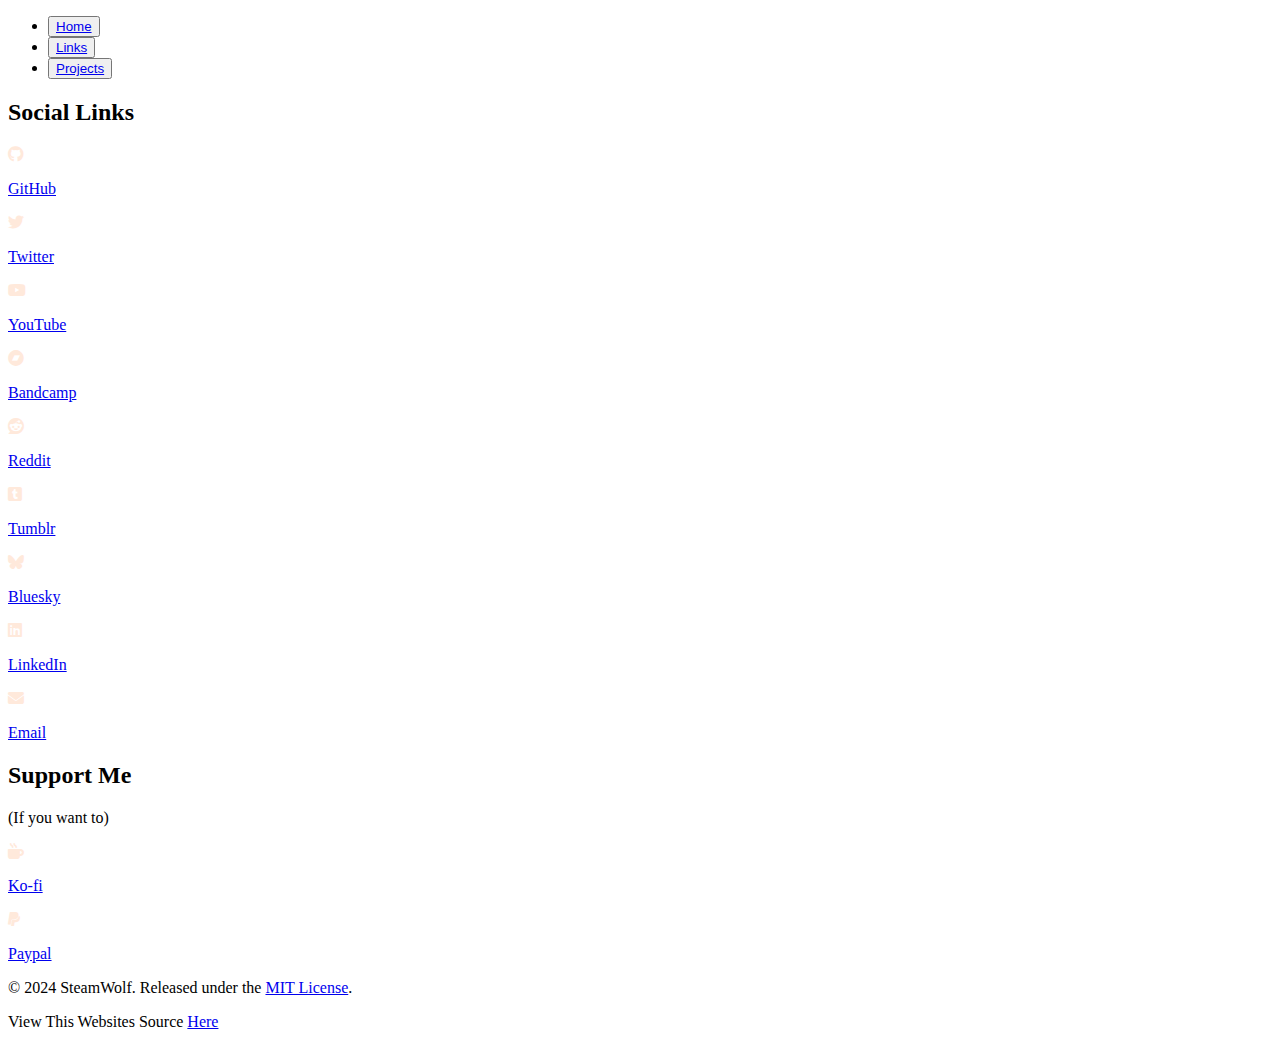
<file: Links/index.html>
<!DOCTYPE html>
<html lang="en">
<link rel="icon" type="image/x-icon" href="https://steamwolf.cc/assets/icon.svg">
<link rel="stylesheet" href="https://cdnjs.cloudflare.com/ajax/libs/font-awesome/6.5.2/css/all.min.css">
<title>SteamWolf | Links</title>
<head>
    <meta charset="UTF-8">
    <meta name="viewport" content="width=device-width, initial-scale=1.0">
    <title>SteamWolf</title>
    <link rel="stylesheet" href="https://steamwolf.cc/Links/style.css">
</head>
<body>
    <nav class="nav-container">
        <ul>
            <li><button class="nav-btn"><a href="https://steamwolf.cc">Home</a></button></li>
            <li><button class="nav-btn"><a href="https://steamwolf.cc/Links">Links</a></button></li>
            <li><button class="nav-btn"><a href="https://steamwolf.cc/Projects">Projects</a></button></li>
        </ul>
    </nav>
    <div class="about">
        <h2>Social Links</h2>
    </div>

    <div class="nav-grid">
        <a target="_blank" href="https://github.com/SteamWo1f"><div class="nav-item"><i class="icon-container fa-brands fa-github" style="color: #ffe9db;"></i><p class="text-container p2">GitHub</p></div></a>
        <a target="_blank" href="https://twitter.com/SteamWo1f"><div class="nav-item"><i class="icon-container fa-brands fa-twitter" style="color: #ffe9db;"></i><p class="text-container p2">Twitter</p></div></a>
        <a target="_blank" href="https://www.youtube.com/@SteamWo1f"><div class="nav-item"><i class="icon-container fa-brands fa-youtube" style="color: #ffe9db;"></i><p class="text-container p2">YouTube</p></div></a>
        <a target="_blank" href="https://steamwolf.bandcamp.com"><div class="nav-item"><i class="icon-container fa-brands fa-bandcamp" style="color: #ffe9db;"></i><p class="text-container p2">Bandcamp</p></div></a>
        <a target="_blank" href="https://www.reddit.com/user/SteamWo1f"><div class="nav-item"><i class="icon-container fa-brands fa-reddit" style="color: #ffe9db;"></i><p class="text-container p2">Reddit</p></div></a>
        <a target="_blank" href="https://www.tumblr.com/steamwo1f"><div class="nav-item"><i class="icon-container fa-brands fa-square-tumblr" style="color: #ffe9db;"></i><p class="text-container p2">Tumblr</p></div></a>
        <a target="_blank" href="https://bsky.app/profile/steamwolf.bsky.social"><div class="nav-item"><i class="icon-container fa-brands fa-bluesky" style="color: #ffe9db;"></i><p class="text-container p2">Bluesky</p></div></a>
        <a target="_blank" href="https://www.linkedin.com/in/steamwolf"><div class="nav-item"><i class="icon-container fa-brands fa-linkedin" style="color: #ffe9db;"></i><p class="text-container p2">LinkedIn</p></div></a>
        <a target="_blank" href="mailto:steamwolf.121.business@gmail.com"><div class="nav-item"><i class="icon-container fa-solid fa-envelope" style="color: #ffe9db;"></i><p class="text-container p2">Email</p></div></a>
    </div>
    <div class="about">
        <h2>Support Me</h2>
        <p>(If you want to)</p>
    </div>
    <div class="nav-grid2">
        <a target="_blank" href="https://ko-fi.com/steamwolf"><div class="nav-item2"><i class="icon-container fa-solid fa-mug-hot" style="color: #ffe9db;"></i><p class="text-container p2">Ko-fi</p></div></a>
        <a target="_blank" href="https://www.paypal.com/paypalme/SteamWo1f"><div class="nav-item2"><i class="icon-container fa-brands fa-paypal" style="color: #ffe9db;"></i><p class="text-container p2">Paypal</p></div></a>
    </div>

    <footer>
        <div class="footer-text">
            <div>
                <p>&copy; 2024 SteamWolf. Released under the <a href="https://raw.githubusercontent.com/SteamWo1f/website-v3/main/LICENSE" target="_blank">MIT License</a>.</p>
                <p>View This Websites Source <a href="https://github.com/SteamWo1f/website-v3">Here</a></p>
            </div>
        </div>
    </footer>
</body>
</html>
</file>
